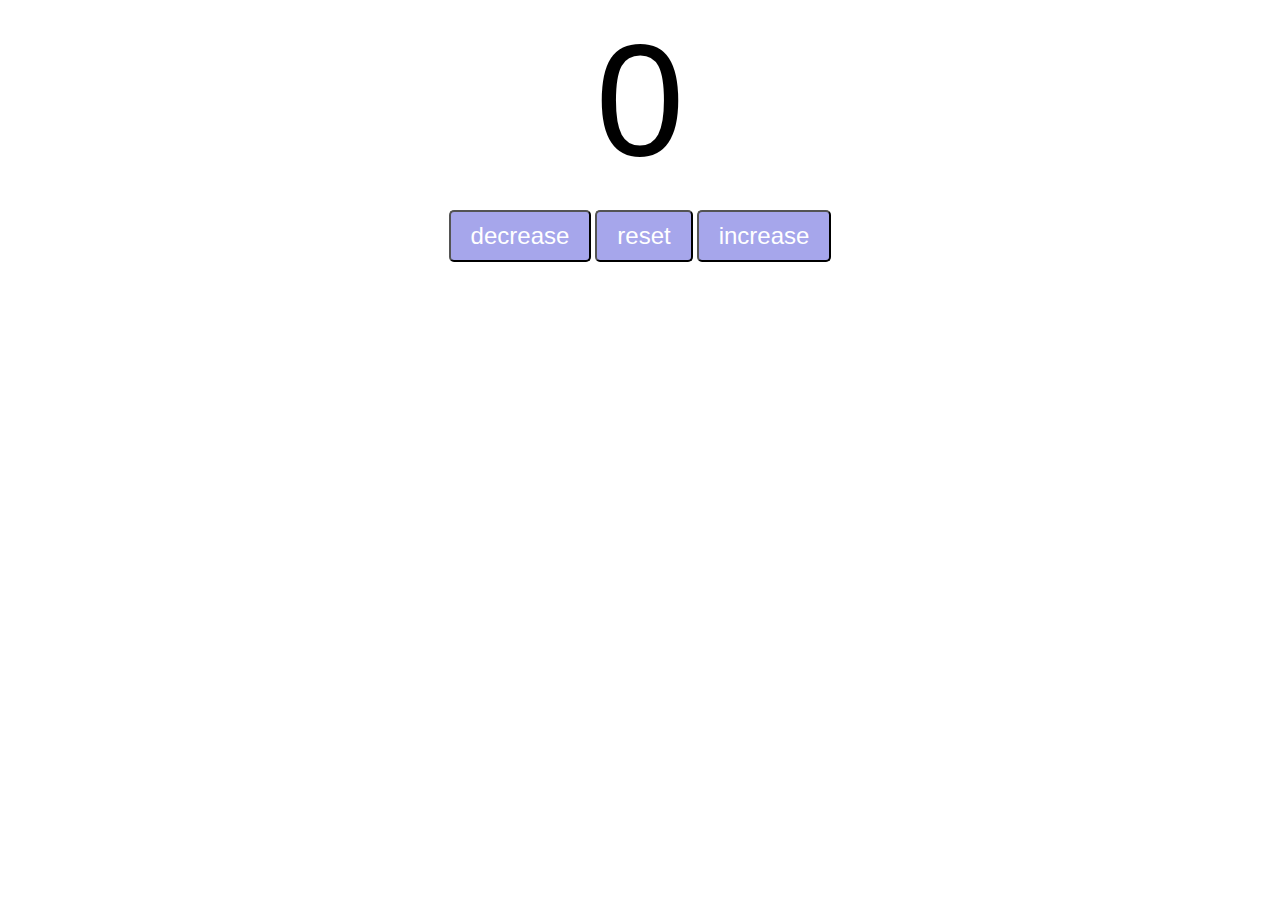
<file: index.html>
<!DOCTYPE html>
<html lang="en">
<head>
    <meta charset="UTF-8">
    <meta name="viewport" content="width=device-width, initial-scale=1.0">
    <title>counter program</title>
    <link rel="stylesheet" href="style.css">
</head>
<body>

<!-- counter program -->
<label id="countbtn">0</label><br>
<div id="btncontainer">
<button id="d" class="buttons">decrease</button>
<button id="r"  class="buttons">reset</button>
<button id="i"  class="buttons">increase</button>
</div> 



    <script src="script.js"></script>
</body>
</html>
</file>
<file: style.css>
#countbtn{
    display: block;
    font-size: 10em;
  text-align: center;
    font-family: Arial, Helvetica, sans-serif;
}
#btncontainer{
    text-align: center;
}
.buttons{
    padding: 10px 20px;
    font-size: 1.5rem;
    color: white;
    background-color: rgb(166, 166, 235);
    border-radius: 5px;
    cursor: pointer;
    transition: background-color 0.25s;
}
.buttons:hover{
    background-color: rgb(124, 62, 155);
}
</file>
